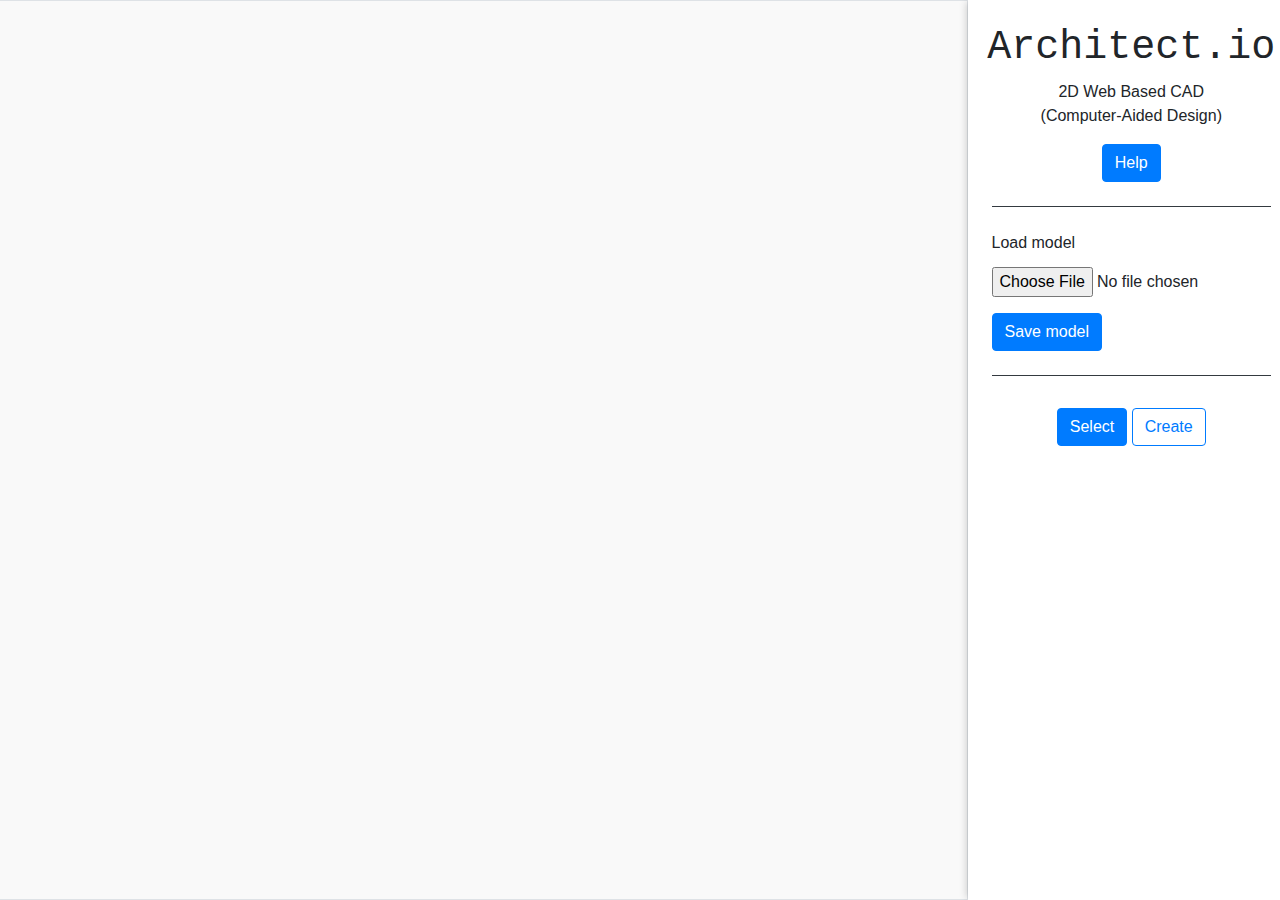
<file: index.html>
<html>
  <body style="overflow:hidden;">
    <div class="modal fade" id="exampleModal" tabindex="-1" role="dialog" aria-labelledby="exampleModalLabel" aria-hidden="true">
      <div class="modal-dialog" role="document">
        <div class="modal-content">
          <div class="modal-header">
            <h5 class="modal-title" id="exampleModalLabel">Help</h5>
            <button type="button" class="close" data-dismiss="modal" aria-label="Close">
              <span aria-hidden="true">&times;</span>
            </button>
          </div>
          <div class="modal-body">
            <ol style="padding-inline-start: 20px;">
              <li>
                To draw objects on the canvas, click the 'Create' button -> choose the desired shape -> draw the object by left clicking on the canvas. For polygon, you can input specific number of sides of the polygon.
              </li>
              <li>
                To select and move a created object, click the 'Select' button -> left click and hold the object while moving the pointer to the desired location -> release the hold to put the object in the location.
              </li>
              <li>
                To interact, transform, and configure a created object, click the 'Select' button -> left click the desired object -> configure using sliders that appear below the 'Select' and 'Create' button.
              </li>
              <li>
                To save your current model/progress, click the 'Save model' button -> model configuration file will be downloaded -> save the file in your desired directory.
              </li>
              <li>
                To load saved model/progress, click the 'choose file' button -> choose the model configuration file that you already saved -> your progress will appear on the canvas.
              </li>
            </ol>
          </div>
          <div class="modal-footer">
            <button type="button" class="btn btn-secondary" data-dismiss="modal">Close</button>
          </div>
        </div>
      </div>
    </div>
    <div class="row">
      <canvas class="col-9 border" id="canvas" style="background-color: rgba(0, 0, 0, 0.025);"></canvas>
      <div class="col-3 d-flex flex-column align-items-center p-4" style="box-shadow: -3px 0 8px -2px rgba(0, 0, 0, 0.2);">
        <div class="border-bottom w-100 d-flex flex-column align-items-center border-dark">
          <h1 style="font-family: monospace;">Architect.io</h1>
          <p class="text-center">2D Web Based CAD <br />(Computer-Aided Design)</p>
          <button type="button" class="btn btn-primary mb-4" data-toggle="modal" data-target="#exampleModal">
            Help
          </button>
        </div>
        <form class="mx-4 my-4 border-bottom border-dark w-100">
          <div class="form-group">
            <label for="exampleFormControlFile1">Load model</label>
            <input type="file" class="form-control-file mt-1" id="load-model">
          </div>
          <button type="button" class="btn btn-primary mb-4" id="save-model">Save model</button>
        </form>
        <div>
          <button type="button" class="btn btn-primary mt-2" id="select-button">Select</button>
          <button type="button" class="btn btn-outline-primary mt-2" id="create-button">Create</button>
        </div>
        <div class="d-flex flex-column align-items-center my-4" id="ui">
          <div id="rotate"></div>
          <div id="length"></div>
          <div id="scale"></div> 
          <div id="scaleX"></div>
          <div id="scaleY"></div> 
          <div id="red"></div>
          <div id="green"></div>
          <div id="blue"></div>  
        </div>
        <div class="d-flex flex-column" id="create-ui">
          <div id="sides-number"></div>
          <div id="line-radio"></div>
          <div id="square-radio"></div>
          <div id="rectangle-radio"></div> 
          <div id="polygon-radio"></div>
        </div>
      </div>
    </div>
    <link rel="stylesheet" href="./styles/styles.css">
    <link rel="stylesheet" href="https://cdn.jsdelivr.net/npm/bootstrap@4.0.0/dist/css/bootstrap.min.css" integrity="sha384-Gn5384xqQ1aoWXA+058RXPxPg6fy4IWvTNh0E263XmFcJlSAwiGgFAW/dAiS6JXm" crossorigin="anonymous">

    <script id="vertex-shader-2d" type="x-shader/x-vertex">
    attribute vec2 a_position;
    attribute vec4 a_color;

    uniform mat3 u_matrix;

    varying vec4 v_color;

    void main() {
      // Multiply the position by the matrix.
      gl_Position = vec4((u_matrix * vec3(a_position, 1)).xy, 0, 1);
      // gl_Position = a_position

      // Copy the color from the attribute to the varying.
      v_color = a_color;
    }
    </script>

    <script id="fragment-shader-2d" type="x-shader/x-fragment">
    precision mediump float;

    varying vec4 v_color;

    void main() {
      gl_FragColor = v_color;
    }
    </script>

    <script src="./wrapper/webgl-utils.js"></script>
    <script src="./wrapper/input-forms.js"></script>
    <script src="./wrapper/m3.js"></script>
    <script src="./wrapper/MV.js"></script>
    <script src="logic.js"></script>
    <script src="https://code.jquery.com/jquery-3.2.1.slim.min.js" integrity="sha384-KJ3o2DKtIkvYIK3UENzmM7KCkRr/rE9/Qpg6aAZGJwFDMVNA/GpGFF93hXpG5KkN" crossorigin="anonymous"></script>
    <script src="https://cdn.jsdelivr.net/npm/popper.js@1.12.9/dist/umd/popper.min.js" integrity="sha384-ApNbgh9B+Y1QKtv3Rn7W3mgPxhU9K/ScQsAP7hUibX39j7fakFPskvXusvfa0b4Q" crossorigin="anonymous"></script>
    <script src="https://cdn.jsdelivr.net/npm/bootstrap@4.0.0/dist/js/bootstrap.min.js" integrity="sha384-JZR6Spejh4U02d8jOt6vLEHfe/JQGiRRSQQxSfFWpi1MquVdAyjUar5+76PVCmYl" crossorigin="anonymous"></script>
  </body>
</html>
</file>
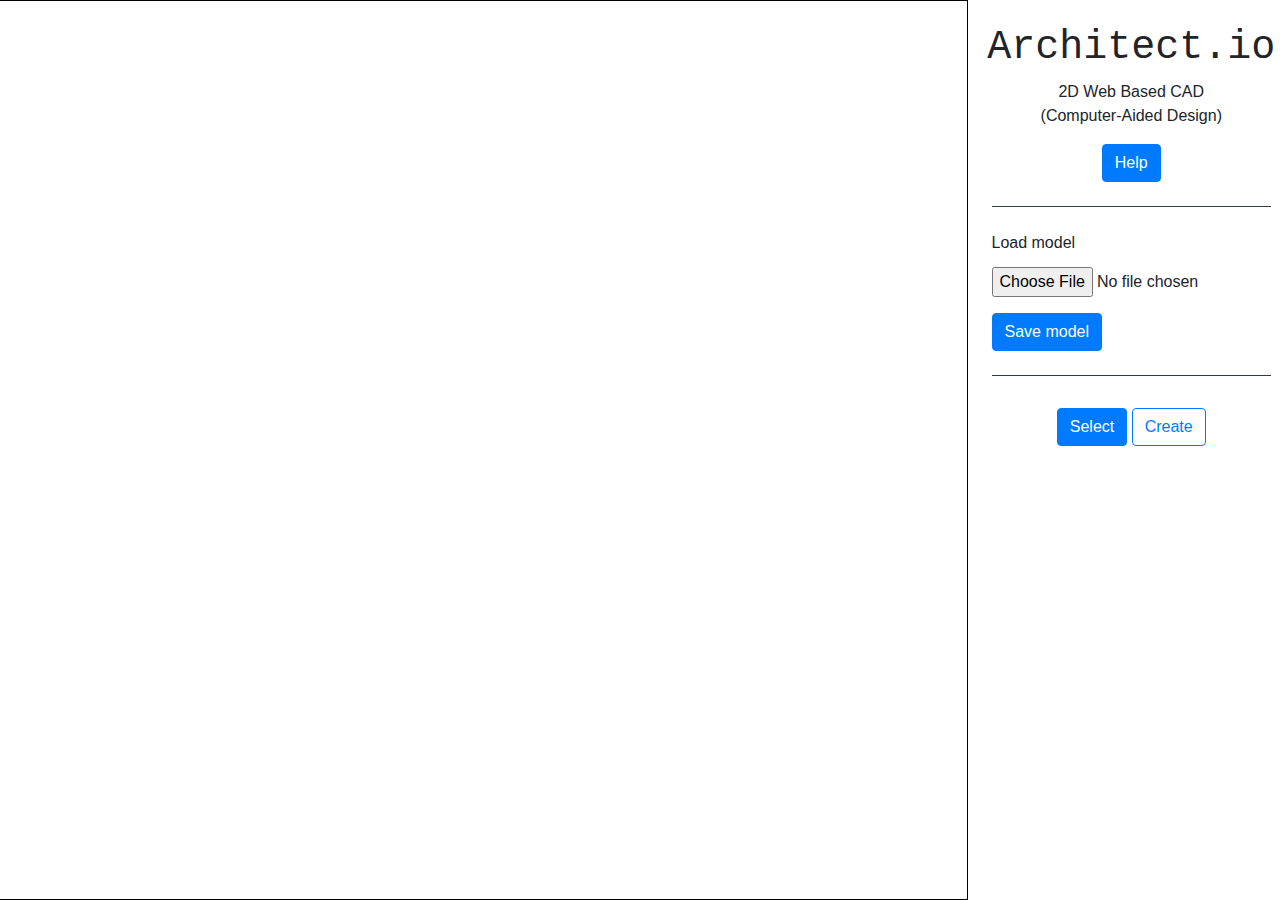
<file: line.html>
<html>
  <body class="overflow-hidden">
    <div class="modal fade" id="exampleModal" tabindex="-1" role="dialog" aria-labelledby="exampleModalLabel" aria-hidden="true">
      <div class="modal-dialog" role="document">
        <div class="modal-content">
          <div class="modal-header">
            <h5 class="modal-title" id="exampleModalLabel">Help</h5>
            <button type="button" class="close" data-dismiss="modal" aria-label="Close">
              <span aria-hidden="true">&times;</span>
            </button>
          </div>
          <div class="modal-body">
            <ol style="padding-inline-start: 20px;">
              <li>
                To draw objects on the canvas, click the 'Create' button -> choose the desired shape -> draw the object by left clicking on the canvas. For polygon, you can input specific number of sides of the polygon.
              </li>
              <li>
                To select and move a created object, click the 'Select' button -> left click and hold the object while moving the pointer to the desired location -> release the hold to put the object in the location.
              </li>
              <li>
                To interact, transform, and configure a created object, click the 'Select' button -> left click the desired object -> configure using sliders that appear below the 'Select' and 'Create' button.
              </li>
              <li>
                To save your current model/progress, click the 'Save model' button -> model configuration file will be downloaded -> save the file in your desired directory.
              </li>
              <li>
                To load saved model/progress, click the 'choose file' button -> choose the model configuration file that you already saved -> your progress will appear on the canvas.
              </li>
            </ol>
          </div>
          <div class="modal-footer">
            <button type="button" class="btn btn-secondary" data-dismiss="modal">Close</button>
          </div>
        </div>
      </div>
    </div>
    <div class="row">
      <canvas class="col-9" id="canvas"></canvas>
      <div class="col-3 d-flex flex-column align-items-center p-4">
        <div class="border-bottom w-100 d-flex flex-column align-items-center border-dark">
          <h1 style="font-family: monospace;">Architect.io</h1>
          <p class="text-center">2D Web Based CAD <br />(Computer-Aided Design)</p>
          <button type="button" class="btn btn-primary mb-4" data-toggle="modal" data-target="#exampleModal">
            Help
          </button>
        </div>
        <form class="mx-4 my-4 border-bottom border-dark w-100">
          <div class="form-group">
            <label for="exampleFormControlFile1">Load model</label>
            <input type="file" class="form-control-file mt-1" id="load-model">
          </div>
          <button type="button" class="btn btn-primary mb-4" id="save-model">Save model</button>
        </form>
        <div>
          <button type="button" class="btn btn-primary mt-2" id="select-button">Select</button>
          <button type="button" class="btn btn-outline-primary mt-2" id="create-button">Create</button>
        </div>
        <div class="d-flex flex-column align-items-center my-4" id="ui">
          <div id="rotate"></div>
          <div id="length"></div>
          <div id="scale"></div> 
          <div id="scaleX"></div>
          <div id="scaleY"></div> 
          <div id="red"></div>
          <div id="green"></div>
          <div id="blue"></div>  
        </div>
        <div class="d-flex flex-column" id="create-ui">
          <div id="sides-number"></div>
          <div id="line-radio"></div>
          <div id="square-radio"></div>
          <div id="rectangle-radio"></div> 
          <div id="polygon-radio"></div>
        </div>
      </div>
    </div>
    <link rel="stylesheet" href="styles.css">
    <link rel="stylesheet" href="https://cdn.jsdelivr.net/npm/bootstrap@4.0.0/dist/css/bootstrap.min.css" integrity="sha384-Gn5384xqQ1aoWXA+058RXPxPg6fy4IWvTNh0E263XmFcJlSAwiGgFAW/dAiS6JXm" crossorigin="anonymous">

    <script id="vertex-shader-2d" type="x-shader/x-vertex">
    attribute vec2 a_position;
    attribute vec4 a_color;

    uniform mat3 u_matrix;

    varying vec4 v_color;

    void main() {
      // Multiply the position by the matrix.
      gl_Position = vec4((u_matrix * vec3(a_position, 1)).xy, 0, 1);
      // gl_Position = a_position

      // Copy the color from the attribute to the varying.
      v_color = a_color;
    }
    </script>

    <script id="fragment-shader-2d" type="x-shader/x-fragment">
    precision mediump float;

    varying vec4 v_color;

    void main() {
      gl_FragColor = v_color;
    }
    </script>

    <script src="https://webglfundamentals.org/webgl/resources/webgl-utils.js"></script>
    <script src="https://webglfundamentals.org/webgl/resources/webgl-lessons-ui.js"></script>
    <script src="https://webglfundamentals.org/webgl/resources/m3.js"></script>
    <script src="https://www.cs.unm.edu/~angel/COURSERA/CODE/Common/MV.js"></script>
    <script src="line.js"></script>
    <script src="https://code.jquery.com/jquery-3.2.1.slim.min.js" integrity="sha384-KJ3o2DKtIkvYIK3UENzmM7KCkRr/rE9/Qpg6aAZGJwFDMVNA/GpGFF93hXpG5KkN" crossorigin="anonymous"></script>
    <script src="https://cdn.jsdelivr.net/npm/popper.js@1.12.9/dist/umd/popper.min.js" integrity="sha384-ApNbgh9B+Y1QKtv3Rn7W3mgPxhU9K/ScQsAP7hUibX39j7fakFPskvXusvfa0b4Q" crossorigin="anonymous"></script>
    <script src="https://cdn.jsdelivr.net/npm/bootstrap@4.0.0/dist/js/bootstrap.min.js" integrity="sha384-JZR6Spejh4U02d8jOt6vLEHfe/JQGiRRSQQxSfFWpi1MquVdAyjUar5+76PVCmYl" crossorigin="anonymous"></script>
  </body>
</html>
</file>
<file: styles/styles.css>
@import url("input-forms.css");
body {
  margin: 0;
}
canvas {
  width: 100vw;
  height: 100vh;
  display: block;
}

.gman-widget-label {
  min-width: 2em;
}
</file>
<file: styles.css>
@import url("wrapper/webgl-tutorials.css");
body {
  margin: 0;
}
canvas {
  width: 100vw;
  height: 100vh;
  display: block;
}

.gman-widget-label {
  min-width: 2em;
}
</file>
